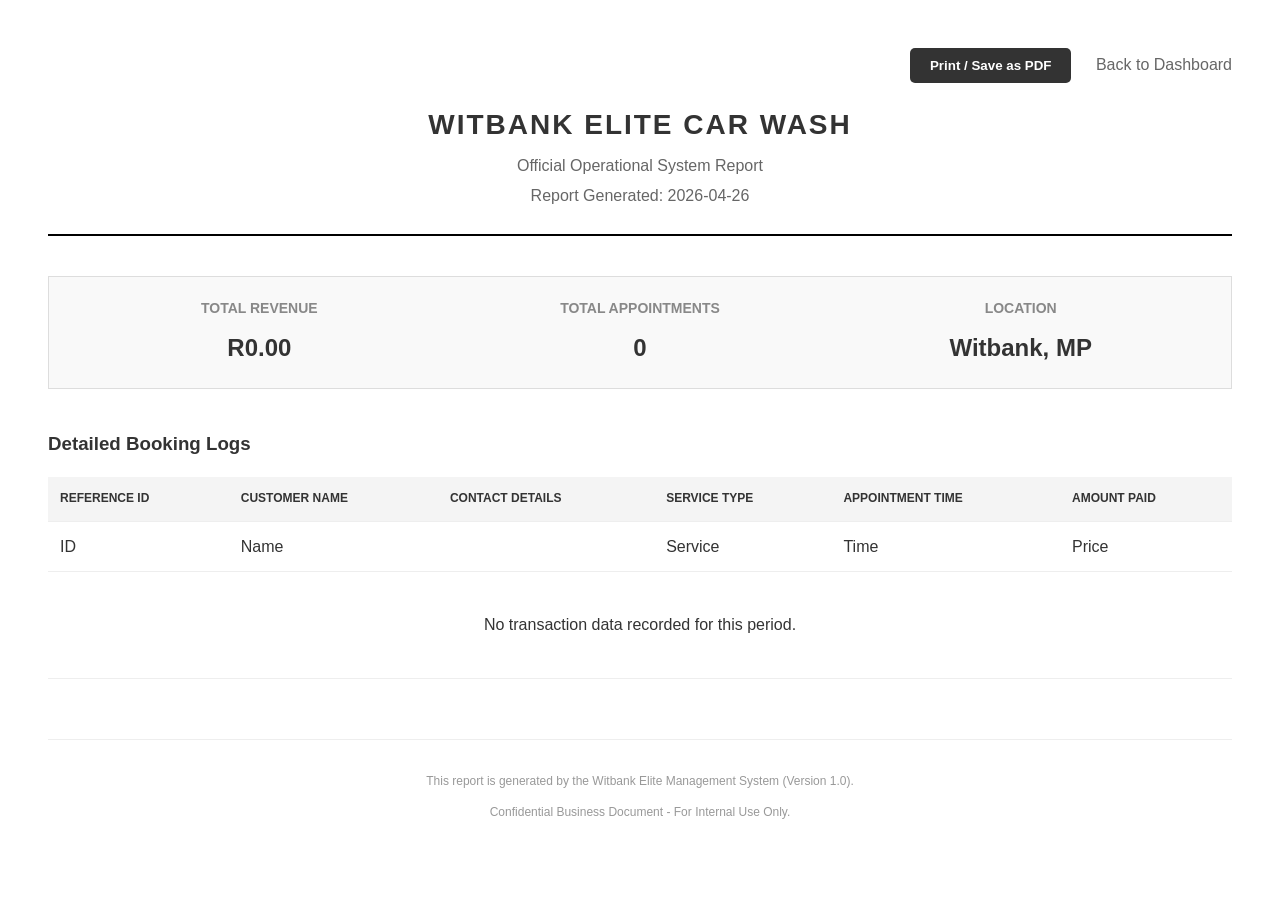
<file: target/classes/templates/report_print.html>
<!DOCTYPE html>
<html xmlns:th="http://www.thymeleaf.org">
<head>
    <meta charset="UTF-8">
    <title>Witbank Elite Business Report - [(${date})]</title>
    <style>
        body { font-family: 'Segoe UI', Tahoma, Geneva, Verdana, sans-serif; color: #333; padding: 40px; line-height: 1.6; }
        .header { text-align: center; border-bottom: 2px solid #000; padding-bottom: 20px; margin-bottom: 40px; }
        .header h1 { margin: 0; font-size: 28px; letter-spacing: 2px; }
        .header p { margin: 5px 0; color: #666; }
        .summary-box { display: flex; justify-content: space-between; background: #f9f9f9; padding: 20px; border: 1px solid #ddd; margin-bottom: 40px; }
        .summary-item { text-align: center; flex: 1; }
        .summary-item h4 { margin: 0; font-size: 14px; text-transform: uppercase; color: #888; }
        .summary-item p { margin: 10px 0 0; font-size: 24px; font-weight: bold; }
        table { width: 100%; border-collapse: collapse; margin-bottom: 40px; }
        th, td { padding: 12px; text-align: left; border-bottom: 1px solid #eee; }
        th { background: #f4f4f4; text-transform: uppercase; font-size: 12px; }
        .footer { text-align: center; font-size: 12px; color: #999; margin-top: 60px; border-top: 1px solid #eee; padding-top: 20px; }
        @media print {
            .no-print { display: none; }
            body { padding: 0; }
            .summary-box { border: 1px solid #000; }
        }
        .btn-print {
            background: #333; color: #fff; padding: 10px 20px; border: none; border-radius: 5px; cursor: pointer;
            font-weight: bold; margin-bottom: 20px;
        }
    </style>
</head>
<body>
    <div class="no-print" style="text-align: right;">
        <button class="btn-print" onclick="window.print()">Print / Save as PDF</button>
        <a href="/admin/dashboard" style="color: #666; text-decoration: none; margin-left: 20px;">Back to Dashboard</a>
    </div>

    <div class="header">
        <h1>WITBANK ELITE CAR WASH</h1>
        <p>Official Operational System Report</p>
        <p th:text="${'Report Generated: ' + date}">Report Generated: 2026-04-26</p>
    </div>

    <div class="summary-box">
        <div class="summary-item">
            <h4>Total Revenue</h4>
            <p th:text="${'R' + totalRevenue}">R0.00</p>
        </div>
        <div class="summary-item">
            <h4>Total Appointments</h4>
            <p th:text="${totalBookings}">0</p>
        </div>
        <div class="summary-item">
            <h4>Location</h4>
            <p>Witbank, MP</p>
        </div>
    </div>

    <h3>Detailed Booking Logs</h3>
    <table>
        <thead>
            <tr>
                <th>Reference ID</th>
                <th>Customer Name</th>
                <th>Contact Details</th>
                <th>Service Type</th>
                <th>Appointment Time</th>
                <th>Amount Paid</th>
            </tr>
        </thead>
        <tbody>
            <tr th:each="booking : ${bookings}">
                <td th:text="${'WBE-' + booking.id}">ID</td>
                <td th:text="${booking.customerName}">Name</td>
                <td>
                    <span th:text="${booking.cellphone != null and !booking.cellphone.isEmpty() ? booking.cellphone : 'N/A'}"></span>
                    <br>
                    <span th:text="${booking.email != null and !booking.email.isEmpty() ? booking.email : ''}" style="font-size: 11px; color: #666;"></span>
                </td>
                <td th:text="${booking.serviceType}">Service</td>
                <td th:text="${#temporals.format(booking.bookingTime, 'dd MMM yyyy, HH:mm')}">Time</td>
                <td th:text="${'R' + booking.price}">Price</td>
            </tr>
            <tr th:if="${#lists.isEmpty(bookings)}">
                <td colspan="6" style="text-align: center; padding: 40px;">No transaction data recorded for this period.</td>
            </tr>
        </tbody>
    </table>

    <div class="footer">
        <p>This report is generated by the Witbank Elite Management System (Version 1.0).</p>
        <p>Confidential Business Document - For Internal Use Only.</p>
    </div>

    <script>
        // Auto-open print dialog when landing on this page from the dashboard
        window.onload = function() {
            // Uncomment the line below if you want the print dialog to pop up automatically
            // window.print();
        };
    </script>
</body>
</html>
</file>
